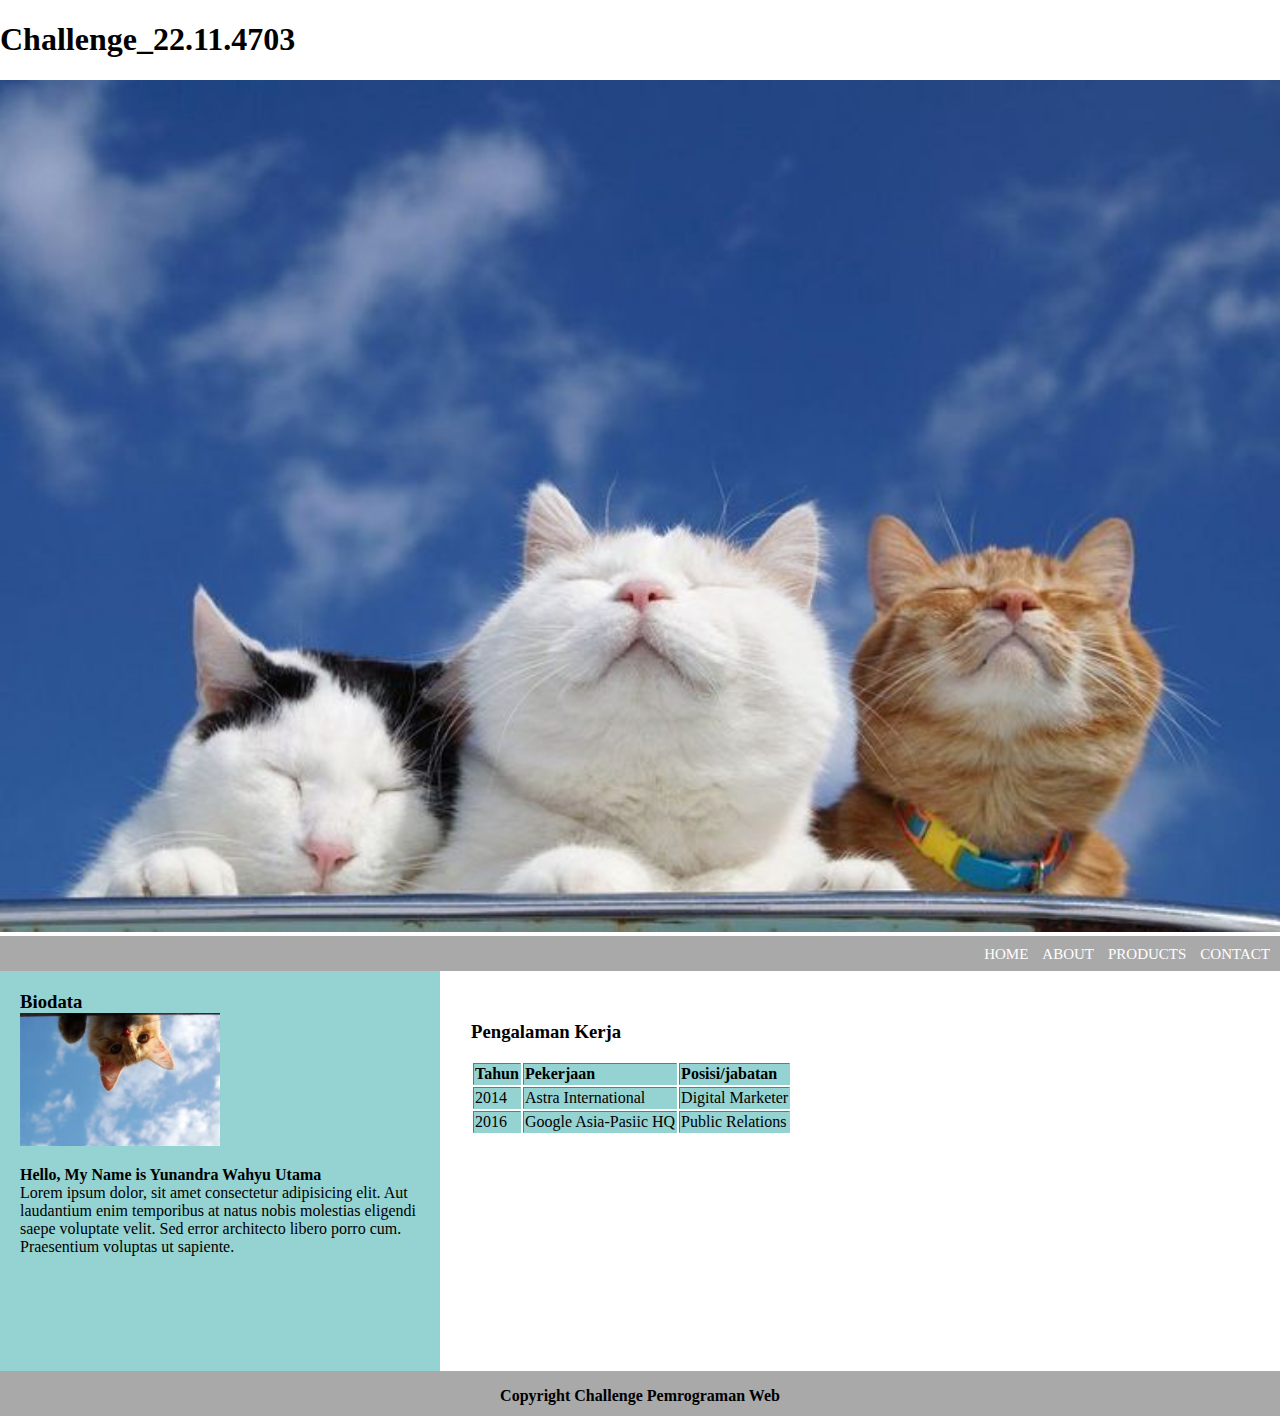
<file: Challenge/index.html>
<!DOCTYPE html>
<html lang="en">

<head>
    <meta charset="UTF-8">
    <meta name="viewport" content="width=device-width, initial-scale=1.0">
    <title>Challenge_22.11.4703</title>
    <link rel="stylesheet" href="styleC.css">
</head>

<body>
    <h1>Challenge_22.11.4703</h1>
    <header><img src="assets/1.jpeg" width="100%"></header>
    <nav>
        <ul>
            <li><a href="#">HOME</a></li>
            <li><a href="#">ABOUT</a></li>
            <li><a href="#">PRODUCTS</a></li>
            <li><a href="#">CONTACT</a></li>
        </ul>
    </nav>

    <main>
        <article>
            <h3>Biodata</h3>
            <img src="assets/2.jpg" width="200">
            <p><b>Hello, My Name is Yunandra Wahyu Utama</b><br>
                Lorem ipsum dolor, sit amet consectetur adipisicing elit. Aut laudantium enim temporibus at natus nobis
                molestias eligendi saepe voluptate velit. Sed error architecto libero porro cum. Praesentium voluptas ut
                sapiente.</p>
        </article>
        <aside>
            <h3>Pengalaman Kerja</h3>
            <table border="1">
                <tr>
                    <th>Tahun</th>
                    <th>Pekerjaan</th>
                    <th>Posisi/jabatan</th>
                </tr>
                <tr>
                    <td>2014</td>
                    <td>Astra International</td>
                    <td>Digital Marketer</td>
                </tr>
                <tr>
                    <td>2016</td>
                    <td>Google Asia-Pasiic HQ</td>
                    <td>Public Relations</td>
                </tr>
            </table>
        </aside>
    </main>
    <footer>
        <p><b>Copyright Challenge Pemrograman Web</b></p>
    </footer>
</body>

</html>
</body>

</html>
</file>
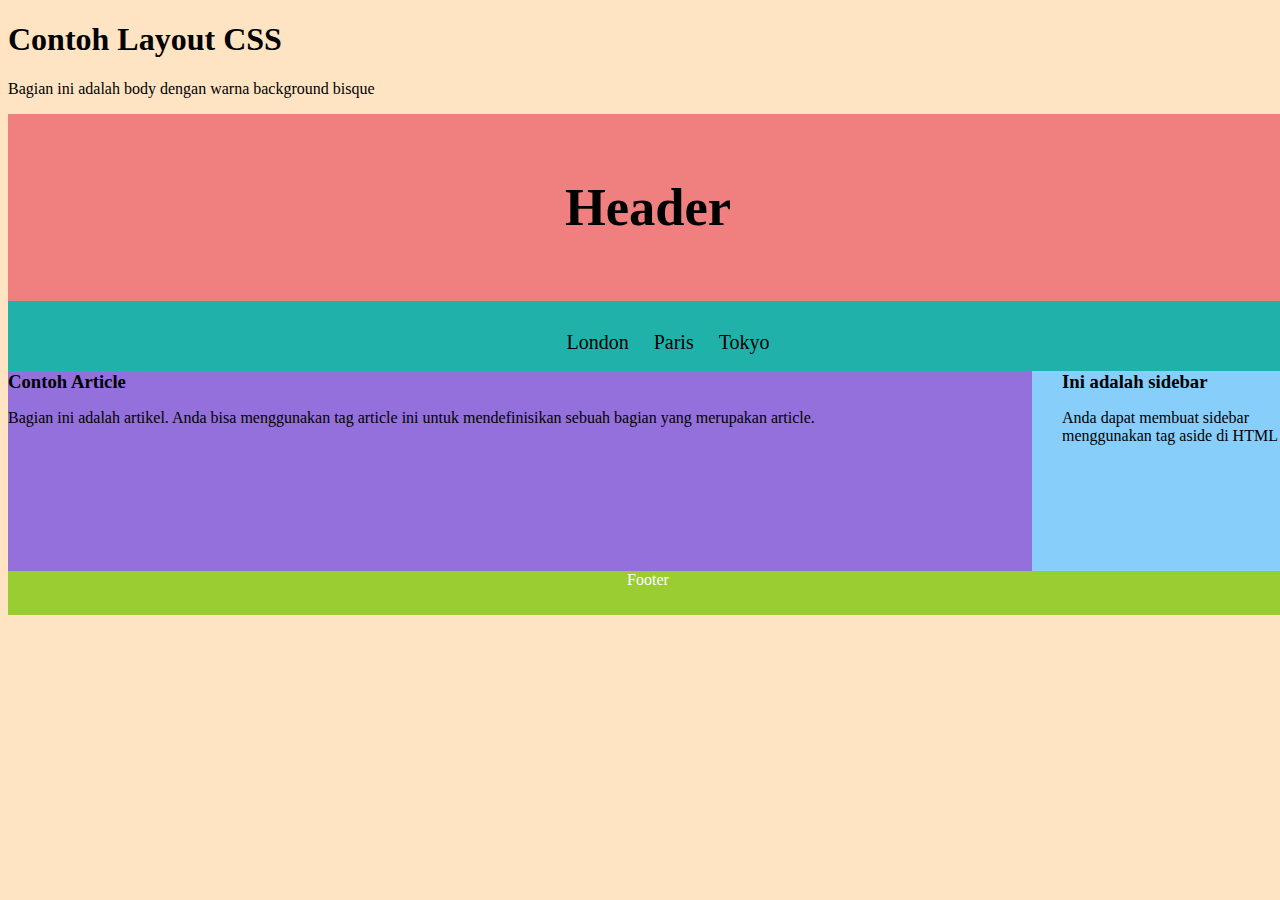
<file: Praktikum/index.html>
<!DOCTYPE html>
<html lang="en">
<head>
    <meta charset="UTF-8">
    <meta name="viewport" content="width=device-width, initial-scale=1.0">
    <title>Pertemuan 3 - CSS & Layout</title>
    <link rel="stylesheet" href="styleP.css">
</head>
<body>
    <h1>Contoh Layout CSS</h1>
    <p>Bagian ini adalah body dengan warna background bisque</p>
    <header><h2>Header</Header></h2></header>
    <section>
        <nav>
            <ul>
                <li><a href="#">London</a></li>
                <li><a href="#">Paris</a></li>
                <li><a href="#">Tokyo</a></li>
            </ul>
        </nav>
        <article>
            <h3>Contoh Article</h3>
            <p>Bagian ini adalah artikel. Anda bisa menggunakan tag article ini untuk mendefinisikan sebuah bagian yang merupakan article.</p>
        </article>
        <aside>
            <h3>Ini adalah sidebar</h3>
            <p>Anda dapat membuat sidebar menggunakan tag aside di HTML</p>
        </aside>
    </section>
    <footer>
        <p>Footer</p>
    </footer>
</body>
</html>
</file>
<file: Challenge/styleC.css>
body{
    margin: 0;
    height: 100%;
}
nav{
    background: #a9a9aa;
    height: 35px;
    display: flex;
    justify-content: flex-end; 
    align-items: center; 
    padding-right: 10px;
}
li{
    display: inline;

}
nav a{
  font-size: 15px;
  color: white;
  text-decoration: none;
  margin-left: 10px;  
  
}

main{
    margin: 0 auto;
    width: 100%;
    height: 400px;
    display: flex;
}
article{
    background: #95d3d2;
    padding: 20px;
    width: 400px;

}
article h3{
    margin: 0px;
}

aside{
    padding: 31px;
    width: 382px;
}

aside table{
    text-align: left;
    border: #95D3D2;
}

aside tr{
    background: #95D3D2;
} 

footer{
    background: #a9a9aa;
    height: 35px;
    display: flex;
    justify-content: center; 
    align-items: center;
    padding-bottom: 10px;
}
</file>
<file: Praktikum/styleP.css>
body{ /*memberi warna pada background bagian body*/
    background: bisque;
    width: 100%;
}
header{ /*pengaturan CSS pada bagian header*/
    background: lightcoral;
    padding: 20px;
    text-align: center;
    font-size: 35px;
}
nav{
    background: lightseagreen;
    padding: 10px;
    text-align: center;
    font-size: 20px;
    height: 50px;
}
li{
    display: inline; /*membuat html list berjajar kesamping*/
}
nav li a{
    text-decoration: none;
    margin: 0 10px;
    color: black;
}
nav li a:hover{
    color: rebeccapurple;
    background: white;
}
section{
    margin: 0 auto;
    height: 222px;
}
h3{
    margin: 0px;
}
article{
    background: mediumpurple;
    float: left;
    width: 80%;
    height: 200px;
}
aside{
    float: left;
    background: lightskyblue;
    width: 20%;
    height: 200px;
}
aside h3{
    margin-left: 30px;
}
aside p{
    margin-left: 30px;
}
footer{
    background-color: yellowgreen;
    padding: 10px;
    text-align: center;
    color: white;
}
footer p{
    margin-top: 20px;
}
</file>
